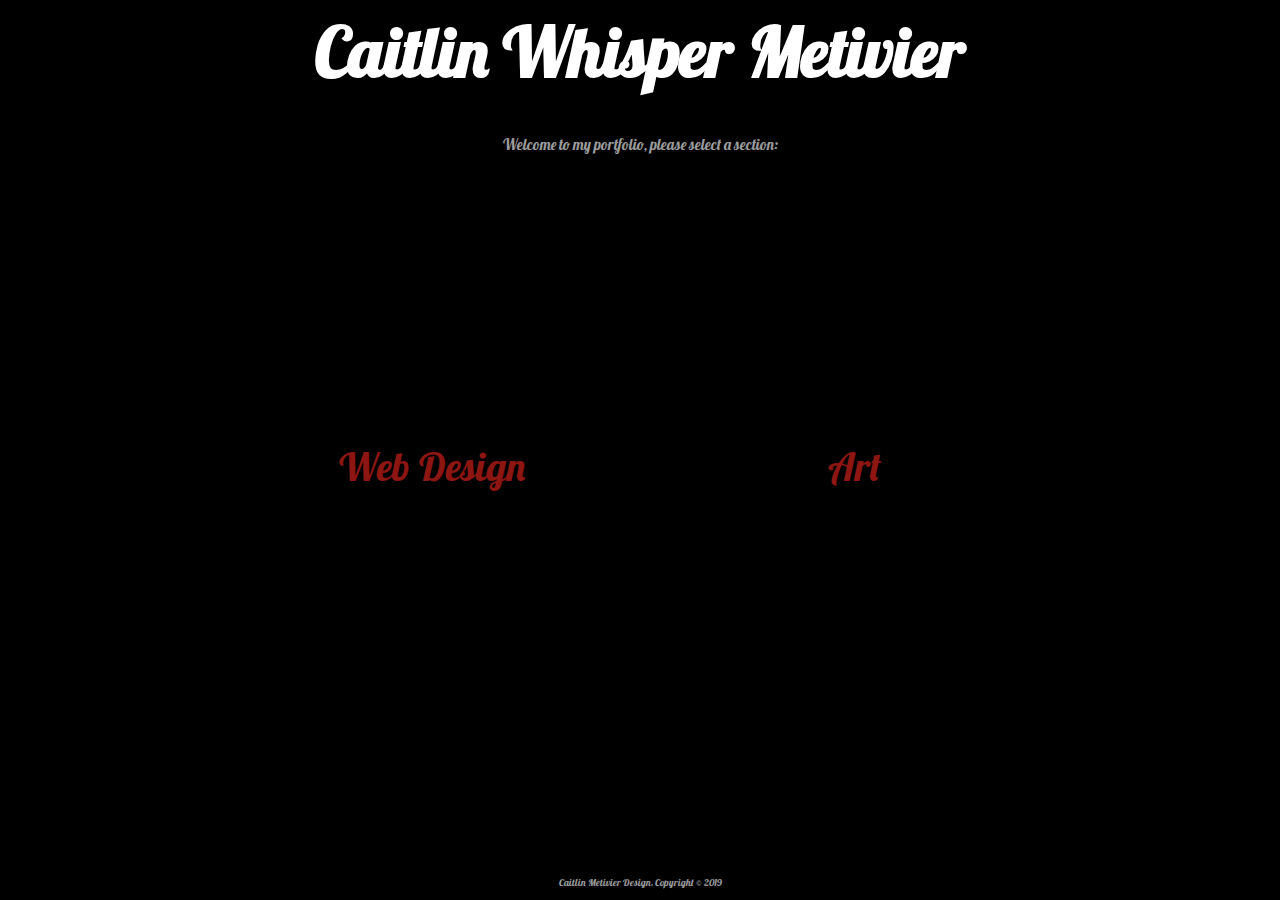
<file: index.html>
<!DOCTYPE html>
<html lang="en">
<head>
       <!-- Font Stylesheeets -->
       <link href='https://fonts.googleapis.com/css?family=Bai Jamjuree' rel='stylesheet'>
       <link href="https://fonts.googleapis.com/css?family=Lobster" rel="stylesheet">
       
    <meta charset="UTF-8">
    <meta name="viewport" content="width=device-width, initial-scale=1.0">
    <meta http-equiv="X-UA-Compatible" content="ie=edge">
    <meta name="description" content="Affordable and professional web design">
    <meta name="keywords" content="web design, affordable web design, professional web design">
    <meta name="author" content="Caitlin Whisper Metivier">
    <title>Caitlin's Portfolio | Welcome</title>
    <link rel="stylesheet" href="./css/style.css">
</head>
<body id="firstpage">

    
        <div class="container">
            <h1>Caitlin Whisper Metivier</h1>
            <p>Welcome to my portfolio, please select a section:</p>
            <nav>
                <ul>
                    <li><a href="web/Web.html">Web Design</a></li>
                    <li><a href="art/Art.html">Art</a></li>
                </ul>
            </nav>
        </div>
        <footer>
            <p>Caitlin Metivier Design, Copyright &copy; 2019</p>
        </footer>
</body>
</html>
</file>
<file: css/style.css>
html, body{
    height: 100%;
}

body{
    font: 15px/1.5 'Lobster','Bai Jamjuree', sans-serif;
    padding: 0;
    margin: 0;
    display: flex;
    flex-direction: column;
    background:#000000;
}

h1{
    margin-top: auto;
    font-size: 69px;
    margin-bottom: 10px;
    text-align:center;
    color:#ffffff;
}

p{
color: #9a9b9c;
text-align: center;
margin-top: 30px;
}

a{
    color:#8d1612;
    text-decoration:none;
    font-size:40px;
}

li{
    display:inline;
    padding: 0 200px 0 100px;
}

nav{
    text-align:center;
    padding: 250px 0 200px 0;
    
}

footer{
    color:#35424a;
    background:#000000;
    font-size: 10px;
    margin: 0px;
    padding: 0px;
    flex-shrink: 0;
    margin-top: auto;
    text-align:center;
}

a:hover{
    color:#ffffff;
    font-weight: bold;
}
</file>
